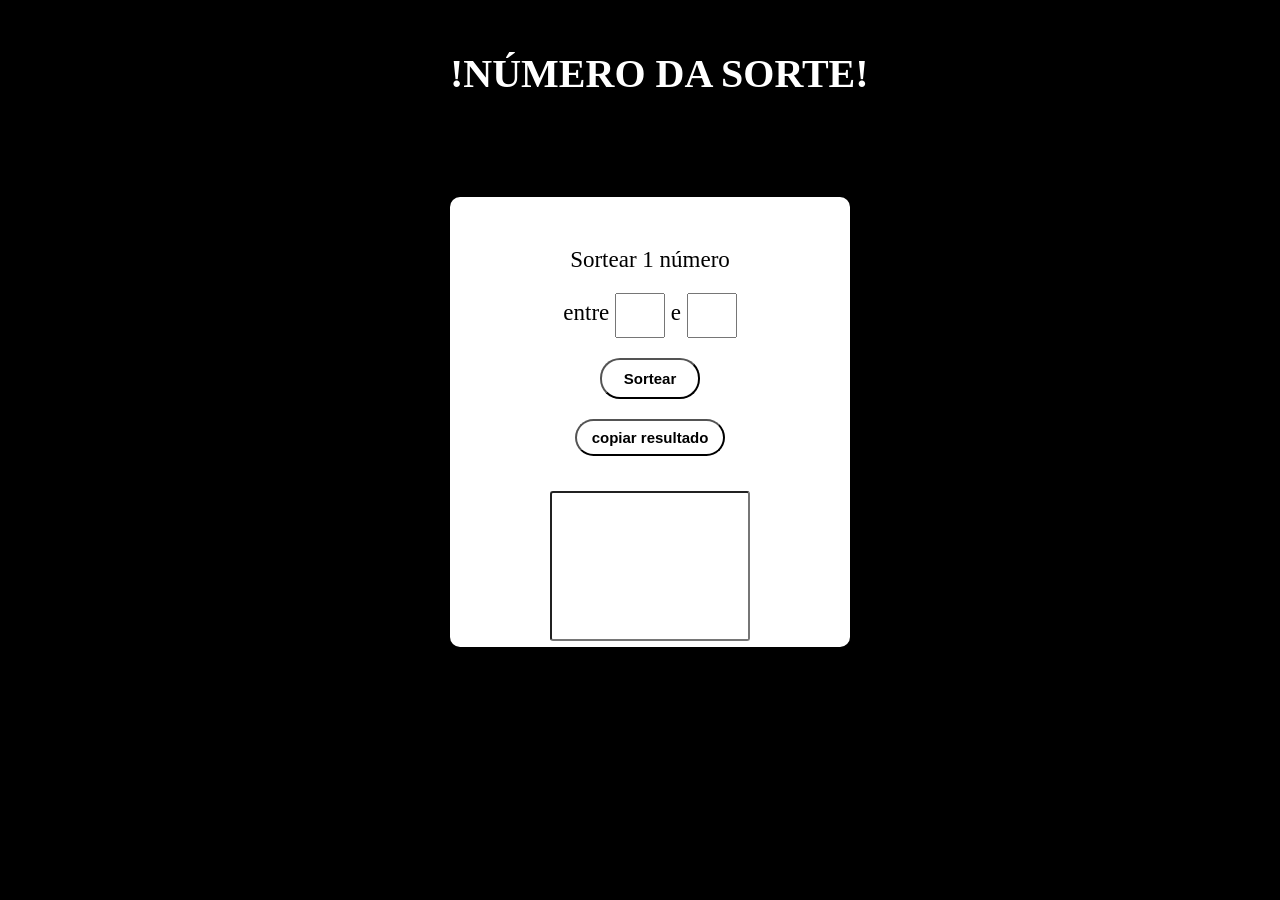
<file: Lucky Number/index.html>
<!DOCTYPE html>
<html lang="pt-br">
<head>
    <meta charset="UTF-8">
    <meta name="viewport" content="width=device-width, initial-scale=1.0">
    <title>Lucky Number </title>
    <link rel="stylesheet" href="./style.css">
</head>
<body>
    <h2>!NÚMERO DA SORTE!</h2>

    <main>
      <div id="conteiner1">
        Sortear 
          1
        número
      </div>
      <div id="conteiner2">  
        entre
        <input class="min" type="number">
        e
        <input class="max" type="number">
      </div>  

      <button id="btn" class="btn"><strong>Sortear</strong></button>
      <button id="copiar" class="copiar"><strong>copiar resultado</strong></button>
      <input class="sorteado" readonly>

    </main>

</body>
    <script src="./main.js"></script>
</html>
</file>
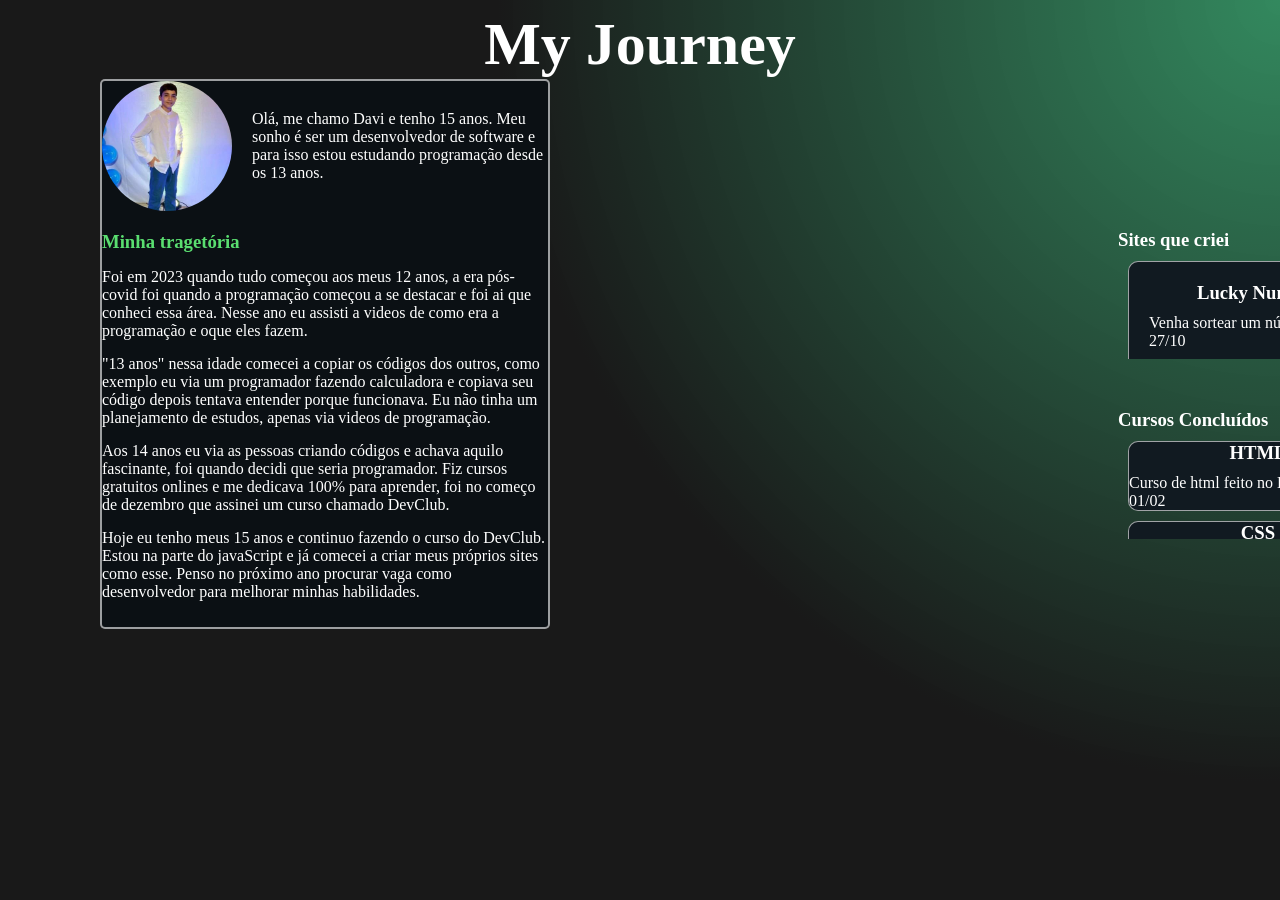
<file: My-Journey/index.html>
<!DOCTYPE html>
<html lang="pt-br">
<head>
    <meta charset="UTF-8">
    <meta name="viewport" content="width=device-width, initial-scale=1.0">
    <title>My Journey</title>
    <link rel="stylesheet" href="./style.css">
</head>
<body>
    <header>
        <h1 >My Journey</h1>
    </header>
    
    <main> 
        <div class="EU" style="color:white;">
            <img src="./davi.jpg" alt="Foto de mim" style="width: 130px; height: 130px; border-radius: 50%;">
            <p>Olá, me chamo Davi e tenho 15 anos. Meu sonho é ser um desenvolvedor de software e para isso estou estudando programação desde os 13 anos.</p>
        </div>

        <div class="trageto" style="color:white;">
            <h3 style="color:rgba(93, 230, 116, 0.966);">Minha tragetória</h3>
            <p>Foi em 2023 quando tudo começou aos meus 12 anos, a era pós-covid foi quando a programação começou a se destacar e foi ai que conheci essa área. Nesse ano eu assisti a videos de como era a programação e oque eles fazem. </p>
            <p>"13 anos" nessa idade comecei a copiar os códigos dos outros, como exemplo eu via um programador fazendo calculadora e copiava seu código depois tentava entender porque funcionava. Eu não tinha um planejamento de estudos, apenas via videos de programação.</p>
            <p>Aos 14 anos eu via as pessoas criando códigos e achava aquilo fascinante, foi quando decidi que seria programador. Fiz cursos gratuitos onlines e me dedicava 100% para aprender, foi no começo de dezembro que assinei um curso chamado DevClub.</p>
            <p>Hoje eu tenho meus 15 anos e continuo fazendo o curso do DevClub.  Estou na parte do javaScript e já comecei a criar meus próprios sites como esse. Penso no próximo ano procurar vaga como desenvolvedor para melhorar minhas habilidades.</p>
        </div>
    </main>

    <aside id="sites">
        <h3 style="color:rgb(255, 255, 255);">Sites que criei</h3>
        <div class="lucky Number" onclick="LuckyNumber()">
            <h3  style="color:white;">Lucky Number</h3>
            <p style="color:white;">Venha sortear um número! &nbsp; 27/10</p>
        </div>
        <div class="My journey" onclick="MyJourney()">
            <h3 style="color:white;">My Journey</h3>
            <p style="color:white;">Venha conhecer minha tragetória! &nbsp; 10/11</p>
        </div>
    </aside>

        <aside id="conquistas">
        <h3 style="color:rgb(255, 255, 255);">Cursos Concluídos</h3>
        <div class="HTML " onclick="html()">
            <h3  style="color:white;">HTML</h3>
            <p style="color:white;">Curso de html feito no DevClub! &nbsp; 01/02</p>
        </div>
        <div class="CSS " onclick="css()">
            <h3 style="color:white;">CSS</h3>
            <p style="color:white;">Curso de css feito no DevClub! &nbsp; 27/02</p>
        </div>
        <div class="GIT&GITHUB ">
            <h3 style="color:white;">GIT & GITHUB</h3>
            <p style="color:white;">Curso de GIT e GITHUB feito no DevClub! &nbsp; 10/11</p>
        </div>
    </aside>

</body>
    <script src="./main.js"></script>
</html>
</file>
<file: Lucky Number/style.css>
*{
   margin: 0;
   padding: 0;
   box-sizing: border-box;
}

body{
    background-color: black;
}

main{
    background-color: white;
    width: 400px;
    height: 450px;
    margin-top: 100px;
    margin-left: 450px;
    border-radius: 10px;
    display: flex;
    align-items:center;
    flex-direction: column;
    padding-top: 50px;
    font-size: 23px ;
    gap:20px
}

main input{
    width: 50px;
    height: 45px;
    gap:10px;

}

.sorteado{
    border-radius: 3px;
    width: 200px;
    height: 150px;
    gap:5px;
    text-align: center;
    font-size: 50px;
    margin-top: 15px;


}

#btn {
    background-color: white;
    color:black;
    padding: 10px;
    width: 100px;
    font-size: 15px;
    cursor: pointer;
    border-radius: 20px;
    border-color: rgb(0, 0, 0);
}

#copiar {
    background-color: white;
    color:black;
    padding: 8px;
    width: 150px;
    font-size: 15px;
    cursor: pointer;
    border-radius: 20px;
    border-color: rgb(0, 0, 0);
}

h2 {
    color: rgb(255, 255, 255);
    margin-top: 50px;
    margin-left: 450px;
    font-weight: 900;
    font-size: 40px;

}


.sorteado {
    color: #00c853;
    font-weight: 900;
    text-shadow: 0 0 15px #00c853;
}
</file>
<file: My-Journey/style.css>
*{
   margin: 0;
   padding: 0;
   box-sizing: border-box;
}

body{
background: radial-gradient(circle at top right, rgba(0, 107, 54, 0.8) 0%,   rgba(0, 0, 0, 0.9) 50%);
overflow-x: hidden;
}

html, body{
    min-height: 100%;
    width: 100%;
}

header{
    display: flex; 
    justify-content: center; 
    align-items: center; 

    height: 100%; 
    margin-top: 10px;

    font-size: 30px; 
    font-weight: bold;
    color: white;
}

main{
    height: 550px;
    width: 450px;

    border-radius: 5px;
    margin-left: 100px;

    background-color: #0b1014;
    border: 2px solid rgb(255, 255, 255, 0.6);
}


.EU {
    display: flex;
    align-items: center;
    gap: 20px;  
    margin-bottom: 20px;
}

.trageto {
    display: flex;
    flex-direction: column;
    gap: 15px; 
}

#sites {
    height: 130px;
    width: 280px;


    margin-left: 1118px;
    margin-top: -400px;

    overflow-y: auto;
    overflow-x: hidden;
}

#sites div {
    display: flex;
    align-items: center;
    flex-direction: column;

    background-color: #111A21;
    border: 1px solid rgb(255, 255, 255, 0.6);
    border-radius: 10px;
    margin: 10px;

    gap: 10px;
    padding: 20px; 
}


#conquistas {
    height: 130px;
    width: 280px;


    margin-left: 1118px;
    margin-top: 50px;

    overflow-y: auto;
    overflow-x: hidden;
}

#conquistas div {
    display: flex;
    align-items: center;
    flex-direction: column;

    background-color: #111A21;
    border: 1px solid rgb(255, 255, 255, 0.6);
    border-radius: 10px;
    margin: 10px;

    gap: 10px;
}
</file>
